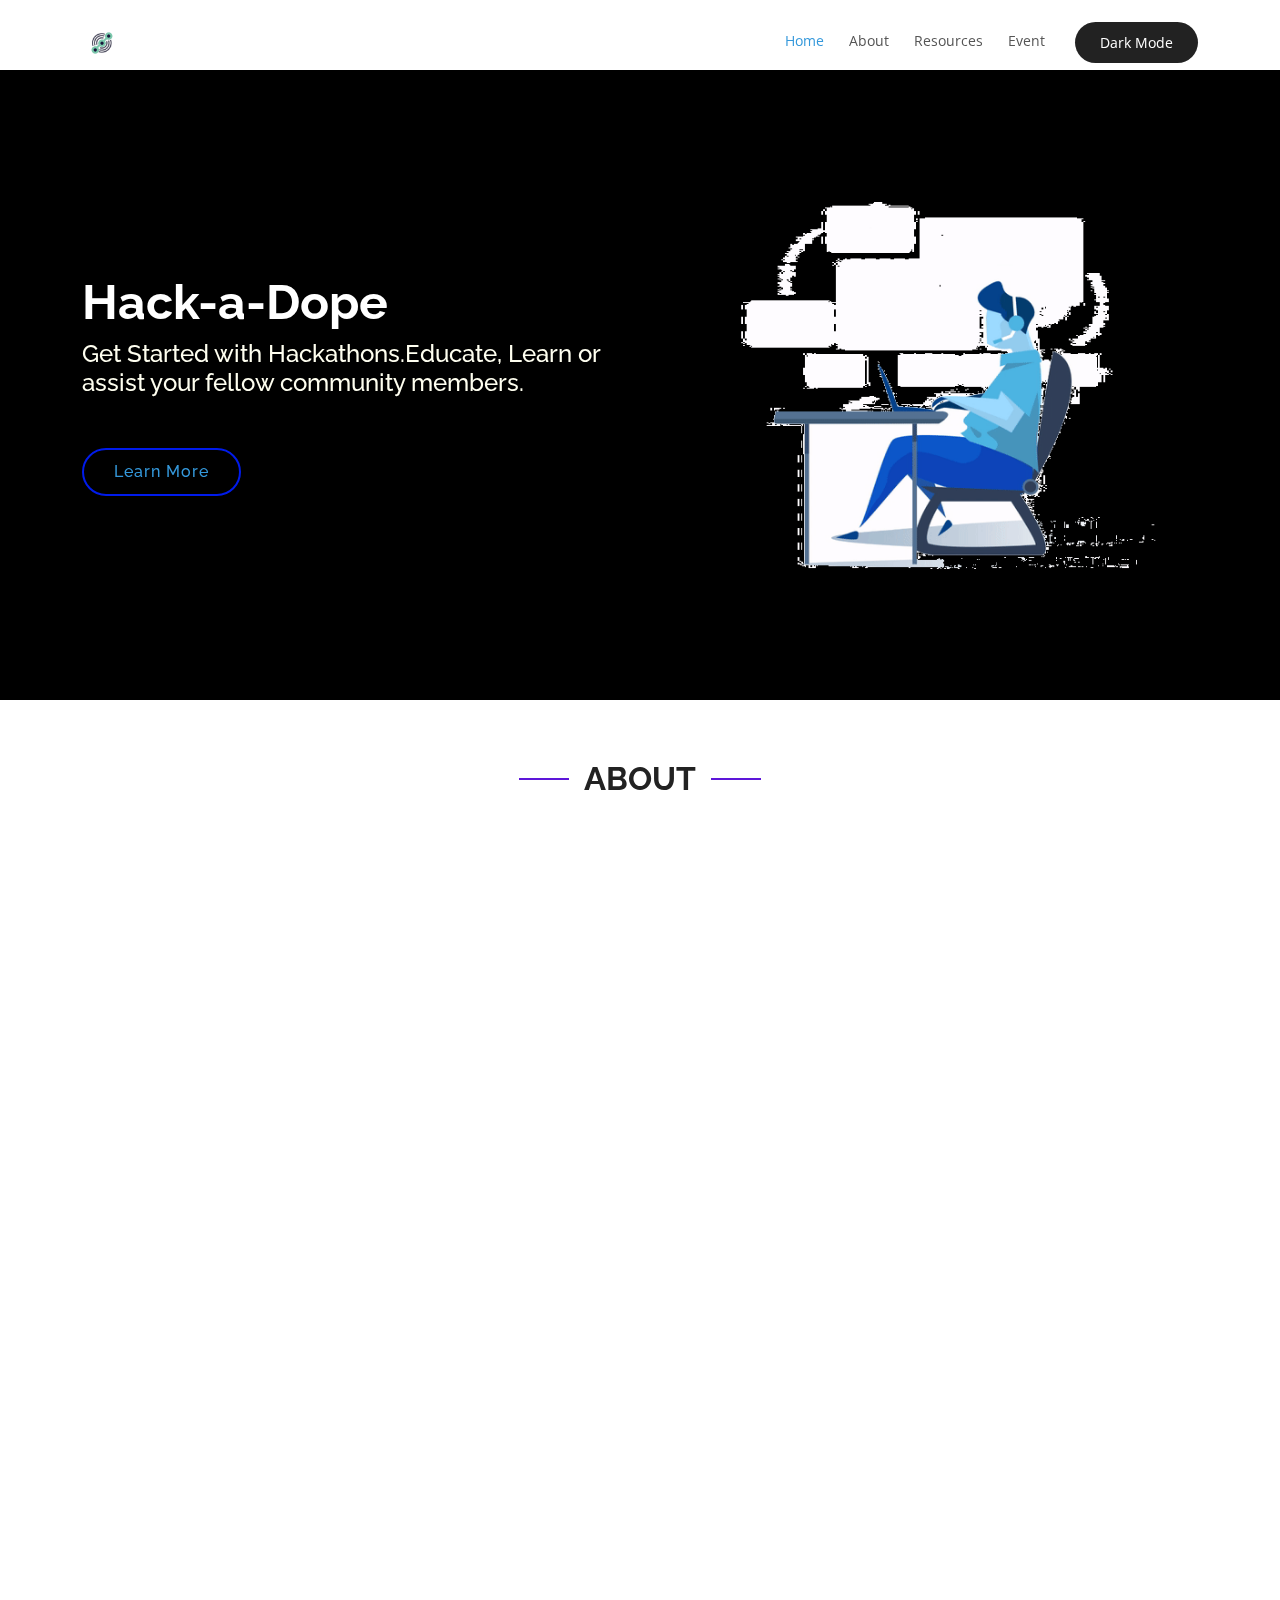
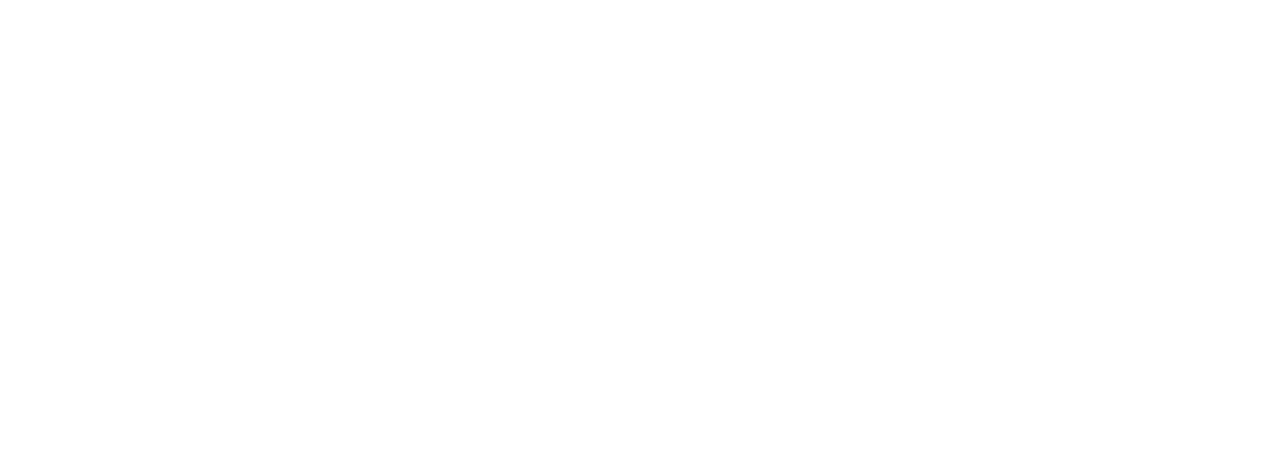
<file: index.html>
<!DOCTYPE html>
<html lang="en">

<head>
  <meta charset="utf-8">
  <meta content="width=device-width, initial-scale=1.0" name="viewport">

  <title>Hack-a-Dope</title>
  <meta content="" name="description">
  <meta content="" name="keywords">

  <!-- Favicons -->
  <link href="assets/img/favicon.ico" rel="icon">
 <!-- <link href="assets/img/apple-touch-icon.png" rel="apple-touch-icon">
-->
  <!-- Google Fonts -->
  <link href="https://fonts.googleapis.com/css?family=Open+Sans:300,300i,400,400i,600,600i,700,700i|Raleway:300,300i,400,400i,500,500i,600,600i,700,700i|Poppins:300,300i,400,400i,500,500i,600,600i,700,700i" rel="stylesheet">

  <!-- Vendor CSS Files -->
  <link href="assets/vendor/bootstrap/css/bootstrap.min.css" rel="stylesheet">
  <link href="assets/vendor/icofont/icofont.min.css" rel="stylesheet">
  <link href="assets/vendor/remixicon/remixicon.css" rel="stylesheet">
  <link href="assets/vendor/boxicons/css/boxicons.min.css" rel="stylesheet">
  <link href="assets/vendor/owl.carousel/assets/owl.carousel.min.css" rel="stylesheet">
  <link href="assets/vendor/venobox/venobox.css" rel="stylesheet">
  <link href="assets/vendor/aos/aos.css" rel="stylesheet">

  <!-- Template Main CSS File -->
  <link href="assets/css/style.css" rel="stylesheet">
  <link id="theme-style" rel="stylesheet" href="">

</head>

<body>

  <!-- ======= Header ======= -->
  <header id="header" class="fixed-top d-flex align-items-center">
    <div class="container d-flex align-items-center">

      <div class="logo me-auto">
        <!-- <h1 class="text-light"><a href="index.html"><span>Vesperr</span></a></h1>-->
        <!-- Uncomment below if you prefer to use an image logo -->
        <a href="index.html"><img src="assets/img/icon.png" alt="" class="img-fluid"></a>
      </div>

      <nav class="nav-menu d-none d-lg-block">
        <ul>
          <li class="active"><a href="">Home</a></li>
          <li><a href="#about">About</a></li>
          <li><a href="#resource">Resources</a></li>
          <li><a href="#events">Event</a></li>

    <li class="get-started"><a href"">Dark Mode</a></li>
        </ul>
      </nav><!-- .nav-menu -->

    </div>
  </header><!-- End Header -->

  <!-- ======= Hero Section ======= -->
  <section id="hero" class="d-flex align-items-center">

    <div class="container">
      <div class="row">
        <div class="col-lg-6 pt-5 pt-lg-0 order-2 order-lg-1 d-flex flex-column justify-content-center">
          <h1 data-aos="fade-up">Hack-a-Dope</b></h1>
          <h2 data-aos="fade-up" data-aos-delay="400">Get Started with Hackathons.Educate, Learn or assist your fellow community members.
</h2>
          <div data-aos="fade-up" data-aos-delay="800">
            <a href="#about" class="btn-get-started scrollto">Learn More</a>
          </div>
        </div>
        <div class="col-lg-6 order-1 order-lg-2 hero-img" data-aos="fade-left" data-aos-delay="200">
          <img src="assets/img/hero-3.gif" class="img-fluid animated" alt="">
        </div>
      </div>
    </div>

  </section><!-- End Hero -->

  <main id="main">
    <!-- ======= About Us Section ======= -->
    <section id="about" class="about">
      <div class="container">

        <div class="section-title" data-aos="fade-up">
          <h2>About</h2>
        </div>

        <div class="row content">
          <div class="col-lg-6" data-aos="fade-up" data-aos-delay="150">
            <p style="font-size:110%;font-family:SeougeUI;">Worried about attending your first hackathon? Hackathons can sound scary… but really they’re fun and relaxed events where you can learn how to create cool technology.When you turn up to a hackathon, you’re going to be greeted by a bunch of friendly students who are above all passionate about learning. It depends on the hackathon, but a “bunch” can be anything from 50 to over 1000 students. There’ll be some volunteers and organizers ready to sign you in, hand you some complimentary swag, and answer any questions you might have.</p>
          </div>
          <div class="col-lg-6 pt-4 pt-lg-5" data-aos="fade-up" data-aos-delay="300">
            <p>
             <h3 style="text-align:center;"><b> What do I do at a hackathon? </h3>
            </p>
          </div>
        </div>

      </div>
    </section><!-- End About Us Section -->

    </div>
        </div>

      </div>
    </section><!-- End Counts Section -->
 <!-- ======= Features Section ======= -->
    <section id="resource" class="features">
      <div class="container">

        <div class="section-title" data-aos="fade-up">
          <h2>Featured</h2>
          <p>Basic Starting Resources</p>
        </div>

        <div class="row" data-aos="fade-up" data-aos-delay="300">
          <div class="col-lg-3 col-md-4">
            <div class="icon-box">
              <i class="ri-store-line" style="color: #ffbb2c;"></i>
              <h3><a href="https://www.youtube.com/watch?v=-FWuNnCe73g">Flask Social Media</a></h3>
            </div>
          </div>
          <div class="col-lg-3 col-md-4 mt-4 mt-md-0">
            <div class="icon-box">
              <i class="ri-bar-chart-box-line" style="color: #5578ff;"></i>
              <h3><a href="https://medium.com/analytics-vidhya/how-to-make-client-android-application-with-flask-for-server-side-8b1d5c55446e">Flask Android App</a></h3>
            </div>
          </div>
          <div class="col-lg-3 col-md-4 mt-4 mt-md-0">
            <div class="icon-box">
              <i class="ri-calendar-todo-line" style="color: #e80368;"></i>
              <h3><a href="https://closebrace.com/tutorials/2017-03-02/creating-a-simple-restful-web-app-with-nodejs-express-and-mongodb">Node.js Web App</a></h3>
            </div>
          </div>
          <div class="col-lg-3 col-md-4 mt-4 mt-lg-0">
            <div class="icon-box">
              <i class="ri-paint-brush-line" style="color: #e361ff;"></i>
              <h3><a href="https://blog.usejournal.com/how-to-build-android-apps-with-node-js-using-android-js-2aa4643be87b?gi=1dc8489aac77">Node.js Mobile App</a></h3>
            </div>
          </div>
          <div class="col-lg-3 col-md-4 mt-4">
            <div class="icon-box">
              <i class="ri-database-2-line" style="color: #47aeff;"></i>
              <h3><a href="https://www.freeprojectz.com/mysql-projects">MySQL</a></h3>
            </div>
          </div>
          <div class="col-lg-3 col-md-4 mt-4">
            <div class="icon-box">
              <i class="ri-gradienter-line" style="color: #ffa76e;"></i>
              <h3><a href="https://github.com/graphql/graphql-js">GraphQL</a></h3>
            </div>
          </div>
          <div class="col-lg-3 col-md-4 mt-4">
            <div class="icon-box">
              <i class="ri-gradienter-line" style="color: #11dbcf;"></i>
              <h3><a href="https://github.com/bucardo">PostgresQL</a></h3>
            </div>
          </div>
          <div class="col-lg-3 col-md-4 mt-4">
            <div class="icon-box">
              <i class="ri-price-tag-2-line" style="color: #4233ff;"></i>
              <h3><a href="https://awesomeopensource.com/projects/heroku">Heroku</a></h3>
            </div>
          </div>
          <div class="col-lg-3 col-md-4 mt-4">
            <div class="icon-box">
              <i class="ri-fingerprint-line" style="color: #ff5828;"></i>
              <h3><a href="https://github.com/auth0-samples">Auth0</a></h3>
            </div>
          </div>
          <div class="col-lg-3 col-md-4 mt-4">
            <div class="icon-box">
              <i class="ri-disc-line" style="color: #FFA500;"></i>
              <h3><a href="https://github.com/DannyDainton/All-Things-Postman">POSTMAN</a></h3>
            </div>
          </div>
          <div class="col-lg-3 col-md-4 mt-4">
            <div class="icon-box">
              <i class="ri-fingerprint-line" style="color: #ffff00;"></i>
              <h3><a href="https://github.com/sawolabs/sawo-examples">SAWO LABS</a></h3>
            </div>
          </div>
          <div class="col-lg-3 col-md-4 mt-4">
            <div class="icon-box">
              <i class="ri-fingerprint-line" style="color: #C7305D;"></i>
              <h3><a href="https://magic.link/docs/introduction/get-started">Magic</a></h3>
            </div>
          </div>
        </div>

      </div>
    </section><!-- End Features Section -->

    <!-- ======= Services Section ======= -->
    <section id="events" class="services">
      <div class="container">

        <div class="section-title" data-aos="fade-up">
          <h2>Starter KITS</h2>
          <p>High Impacted Kits</p>
        </div>

        <div class="row">
          <div class="col-md-6 col-lg-3 d-flex align-items-stretch mb-5 mb-lg-0">
            <div class="icon-box" data-aos="fade-up" data-aos-delay="100">
              <div class="icon"><i class="bx bxl-dribbble"></i></div>
              <h4 class="title"><a href="https://github.com/MLH/mlh-hackathon-flask-starter">Flask KIT</a></h4>
              <p class="description">Hackathon starter project for Flask applications.</p>
            </div>
          </div>

          <div class="col-md-6 col-lg-3 d-flex align-items-stretch mb-5 mb-lg-0">
            <div class="icon-box" data-aos="fade-up" data-aos-delay="200">
              <div class="icon"><i class="bx bx-file"></i></div>
              <h4 class="title"><a href="https://github.com/MLH/mlh-hackathon-nodejs-starter">Node.js KIT</a></h4>
              <p class="description">Hackathon starter project for Node.js applications.</p>
            </div>
          </div>

          <div class="col-md-6 col-lg-3 d-flex align-items-stretch mb-5 mb-lg-0">
            <div class="icon-box" data-aos="fade-up" data-aos-delay="300">
              <div class="icon"><i class="bx bx-tachometer"></i></div>
              <h4 class="title"><a href="https://github.com/MLH/mlh-hackathon-blockstack-starter">BlockStack KIT</a></h4>
              <p class="description">Blockstack Hacker Starter Kit.</p>
            </div>
          </div>

          <div class="col-md-6 col-lg-3 d-flex align-items-stretch mb-5 mb-lg-0">
            <div class="icon-box" data-aos="fade-up" data-aos-delay="400">
              <div class="icon"><i class="bx bx-world"></i></div>
              <h4 class="title"><a href="https://github.com/MLH/mlh-localhost-python-starter-i">Python KIT</a></h4>
              <p class="description">Hackathon starter project for Python applications.</p>
            </div>
          </div>

        </div>

      </div>
    </section><!-- End Services Section -->

  <a href="#" class="back-to-top"><i class="icofont-simple-up"></i></a>

  <!-- Vendor JS Files -->
  <script src="assets/vendor/jquery/jquery.min.js"></script>
  <script src="assets/vendor/bootstrap/js/bootstrap.bundle.min.js"></script>
  <script src="assets/vendor/jquery.easing/jquery.easing.min.js"></script>
  <script src="assets/vendor/php-email-form/validate.js"></script>
  <script src="assets/vendor/waypoints/jquery.waypoints.min.js"></script>
  <script src="assets/vendor/counterup/counterup.min.js"></script>
  <script src="assets/vendor/owl.carousel/owl.carousel.min.js"></script>
  <script src="assets/vendor/isotope-layout/isotope.pkgd.min.js"></script>
  <script src="assets/vendor/venobox/venobox.min.js"></script>
  <script src="assets/vendor/aos/aos.js"></script>

  <!-- Template Main JS File -->
  <script src="assets/js/main.js"></script>

</body>

</html>
</file>
<file: assets/vendor/venobox/venobox.css>
/* ------ venobox.css --------*/
.vbox-overlay *, .vbox-overlay *:before, .vbox-overlay *:after{
    -webkit-backface-visibility: hidden;
    -webkit-box-sizing:border-box;
    -moz-box-sizing:border-box;
    box-sizing:border-box;
}
.vbox-overlay * { 
    -webkit-backface-visibility: visible;
    backface-visibility: visible;
}
.vbox-overlay{
    display: -webkit-flex;
    display: flex;
    -webkit-flex-direction: column;
    flex-direction: column;
    -webkit-justify-content: center;
    justify-content: center;
    -webkit-align-items: center;
    align-items: center;
    position: fixed;
    left: 0;
    top: 0;
    bottom: 0;
    right: 0;
    z-index: 999999;
}

/* ----- navigation ----- */
.vbox-title{
    width: 100%;
    height: 40px;
    float: left;
    text-align: center;
    line-height: 28px;
    font-size: 12px;
    padding: 6px 50px;
    overflow: hidden;
    position: fixed;
    display: none;
    left: 0;
    z-index: 89;
}
.vbox-close{
    cursor: pointer;
    position: fixed;
    top: -1px;
    right: 0;
    width: 50px;
    height: 40px;
    padding: 6px;
    display: block;
    background-position:10px center;
    overflow: hidden;
    font-size: 24px;
    line-height: 1;
    text-align: center;
    z-index: 99;
}
.vbox-left{
    cursor: pointer;
    position: fixed;
    left: 0;
    height: 40px;
    overflow: hidden;
    line-height: 28px;
    font-size: 12px;
    z-index: 99;
    display: flex;
    align-items:center;
}
.vbox-num{
    display: inline-block;
    margin: 6px 0 6px 15px;
}
/* ----- Social share ----- */
.vbox-share{
    line-height: 28px;
    font-size: 12px;
    overflow: hidden;
    position: fixed;
    left: 0;
    z-index: 98;
    display: flex;
    align-items:center;
    justify-content: center;
    width: 100%;
    text-align: center;
}
.vbox-share svg{
    max-height: 28px;
    width: 28px;
    z-index: 10;
    margin-left: 12px;
    margin-top: 6px;
    margin-bottom: 6px;
    vertical-align: middle;
}


/* ----- navigation ARROWS ----- */
.vbox-next, .vbox-prev{
    position: fixed;
    top: 50%;
    margin-top: -15px;
    overflow: hidden;
    cursor: pointer;
    display: block;
    width: 45px;
    height: 45px;
    z-index: 99;
}
.vbox-next span, .vbox-prev span{
    position: relative;
    width: 20px;
    height: 20px;
    border: 2px solid transparent;
    border-top-color: #B6B6B6;
    border-right-color: #B6B6B6;
    text-indent: -100px;
    position: absolute;
    top: 8px;
    display: block;
}
.vbox-prev{
    left: 15px;
}
.vbox-next{
    right: 15px;
}
.vbox-prev span{
    left: 10px;
    -ms-transform: rotate(-135deg);
    -webkit-transform: rotate(-135deg);
    transform: rotate(-135deg);
}
.vbox-next span{
    -ms-transform: rotate(45deg);
    -webkit-transform: rotate(45deg);
    transform: rotate(45deg);
    right: 10px;
}
/* ------- inline window ------ */
.vbox-inline{
    width: 420px;
    height: 315px;
    height: 70vh;
    padding: 10px;
    background: #fff;
    margin: 0 auto;
    overflow: auto;
    text-align: left;
}
/* ------- Video & iFrames window ------ */
.venoframe{
    max-width: 100%;
    width: 100%;
    border: none;
    width: 100%;
    height: 260px;
    height: 70vh;
}
.venoframe.vbvid{
    height: 260px;
}
@media (min-width: 768px) {
    .venoframe, .vbox-inline{
        width: 90%;
        height: 360px;
        height: 70vh;
    }
    .venoframe.vbvid{
        width: 640px;
        height: 360px;
    }
}
@media (min-width: 992px) {
    .venoframe, .vbox-inline{
        max-width: 1200px;
        width: 80%;
        height: 540px;
        height: 70vh;
    }
    .venoframe.vbvid{
        width: 960px;
        height: 540px;
    }
}
/* 
Please do NOT edit this part! 
or at least read this note: http://i.imgur.com/7C0ws9e.gif
*/
.vbox-open{
    overflow: hidden;
}
.vbox-container{
    position: absolute;
    left: 0;
    right: 0;
    top: 0;
    bottom: 0;
    overflow-x: hidden;
    overflow-y: scroll;
    overflow-scrolling: touch;
    -webkit-overflow-scrolling: touch;
    z-index: 20;
    max-height: 100%;

}

.vbox-content{
    text-align: center;
    float: left;
    width: 100%;
    position: relative;
    overflow: hidden;
    padding: 20px 4%;
}
.vbox-container img{
    max-width: 100%;
    height: auto;
}
.vbox-figlio{
    box-shadow: 0 0 12px rgba(0,0,0,0.19), 0 6px 6px rgba(0,0,0,0.23);
    max-width: 100%;
    text-align: initial;
}
img.vbox-figlio{
    -webkit-user-select: none;
-khtml-user-select: none;
-moz-user-select: none;
-o-user-select: none;
user-select: none;
}
.vbox-content.swipe-left{
    margin-left: -200px !important;
}
.vbox-content.swipe-right{
    margin-left: 200px !important;
}
.vbox-animated{
    webkit-transition: margin 300ms ease-out;
    transition: margin 300ms ease-out;
}

/* ---------- preloader ----------
 * SPINKIT 
 * http://tobiasahlin.com/spinkit/
-------------------------------- */
.sk-double-bounce,.sk-rotating-plane{width:40px;height:40px;margin:40px auto}.sk-rotating-plane{background-color:#333;-webkit-animation:sk-rotatePlane 1.2s infinite ease-in-out;animation:sk-rotatePlane 1.2s infinite ease-in-out}@-webkit-keyframes sk-rotatePlane{0%{-webkit-transform:perspective(120px) rotateX(0) rotateY(0);transform:perspective(120px) rotateX(0) rotateY(0)}50%{-webkit-transform:perspective(120px) rotateX(-180.1deg) rotateY(0);transform:perspective(120px) rotateX(-180.1deg) rotateY(0)}100%{-webkit-transform:perspective(120px) rotateX(-180deg) rotateY(-179.9deg);transform:perspective(120px) rotateX(-180deg) rotateY(-179.9deg)}}@keyframes sk-rotatePlane{0%{-webkit-transform:perspective(120px) rotateX(0) rotateY(0);transform:perspective(120px) rotateX(0) rotateY(0)}50%{-webkit-transform:perspective(120px) rotateX(-180.1deg) rotateY(0);transform:perspective(120px) rotateX(-180.1deg) rotateY(0)}100%{-webkit-transform:perspective(120px) rotateX(-180deg) rotateY(-179.9deg);transform:perspective(120px) rotateX(-180deg) rotateY(-179.9deg)}}.sk-double-bounce{position:relative}.sk-double-bounce .sk-child{width:100%;height:100%;border-radius:50%;background-color:#333;opacity:.6;position:absolute;top:0;left:0;-webkit-animation:sk-doubleBounce 2s infinite ease-in-out;animation:sk-doubleBounce 2s infinite ease-in-out}.sk-chasing-dots .sk-child,.sk-spinner-pulse,.sk-three-bounce .sk-child{background-color:#333;border-radius:100%}.sk-double-bounce .sk-double-bounce2{-webkit-animation-delay:-1s;animation-delay:-1s}@-webkit-keyframes sk-doubleBounce{0%,100%{-webkit-transform:scale(0);transform:scale(0)}50%{-webkit-transform:scale(1);transform:scale(1)}}@keyframes sk-doubleBounce{0%,100%{-webkit-transform:scale(0);transform:scale(0)}50%{-webkit-transform:scale(1);transform:scale(1)}}.sk-wave{margin:40px auto;width:50px;height:40px;text-align:center;font-size:10px}.sk-wave .sk-rect{background-color:#333;height:100%;width:6px;display:inline-block;-webkit-animation:sk-waveStretchDelay 1.2s infinite ease-in-out;animation:sk-waveStretchDelay 1.2s infinite ease-in-out}.sk-wave .sk-rect1{-webkit-animation-delay:-1.2s;animation-delay:-1.2s}.sk-wave .sk-rect2{-webkit-animation-delay:-1.1s;animation-delay:-1.1s}.sk-wave .sk-rect3{-webkit-animation-delay:-1s;animation-delay:-1s}.sk-wave .sk-rect4{-webkit-animation-delay:-.9s;animation-delay:-.9s}.sk-wave .sk-rect5{-webkit-animation-delay:-.8s;animation-delay:-.8s}@-webkit-keyframes sk-waveStretchDelay{0%,100%,40%{-webkit-transform:scaleY(.4);transform:scaleY(.4)}20%{-webkit-transform:scaleY(1);transform:scaleY(1)}}@keyframes sk-waveStretchDelay{0%,100%,40%{-webkit-transform:scaleY(.4);transform:scaleY(.4)}20%{-webkit-transform:scaleY(1);transform:scaleY(1)}}.sk-wandering-cubes{margin:40px auto;width:40px;height:40px;position:relative}.sk-wandering-cubes .sk-cube{background-color:#333;width:10px;height:10px;position:absolute;top:0;left:0;-webkit-animation:sk-wanderingCube 1.8s ease-in-out -1.8s infinite both;animation:sk-wanderingCube 1.8s ease-in-out -1.8s infinite both}.sk-chasing-dots,.sk-spinner-pulse{width:40px;height:40px;margin:40px auto}.sk-wandering-cubes .sk-cube2{-webkit-animation-delay:-.9s;animation-delay:-.9s}@-webkit-keyframes sk-wanderingCube{0%{-webkit-transform:rotate(0);transform:rotate(0)}25%{-webkit-transform:translateX(30px) rotate(-90deg) scale(.5);transform:translateX(30px) rotate(-90deg) scale(.5)}50%{-webkit-transform:translateX(30px) translateY(30px) rotate(-179deg);transform:translateX(30px) translateY(30px) rotate(-179deg)}50.1%{-webkit-transform:translateX(30px) translateY(30px) rotate(-180deg);transform:translateX(30px) translateY(30px) rotate(-180deg)}75%{-webkit-transform:translateX(0) translateY(30px) rotate(-270deg) scale(.5);transform:translateX(0) translateY(30px) rotate(-270deg) scale(.5)}100%{-webkit-transform:rotate(-360deg);transform:rotate(-360deg)}}@keyframes sk-wanderingCube{0%{-webkit-transform:rotate(0);transform:rotate(0)}25%{-webkit-transform:translateX(30px) rotate(-90deg) scale(.5);transform:translateX(30px) rotate(-90deg) scale(.5)}50%{-webkit-transform:translateX(30px) translateY(30px) rotate(-179deg);transform:translateX(30px) translateY(30px) rotate(-179deg)}50.1%{-webkit-transform:translateX(30px) translateY(30px) rotate(-180deg);transform:translateX(30px) translateY(30px) rotate(-180deg)}75%{-webkit-transform:translateX(0) translateY(30px) rotate(-270deg) scale(.5);transform:translateX(0) translateY(30px) rotate(-270deg) scale(.5)}100%{-webkit-transform:rotate(-360deg);transform:rotate(-360deg)}}.sk-spinner-pulse{-webkit-animation:sk-pulseScaleOut 1s infinite ease-in-out;animation:sk-pulseScaleOut 1s infinite ease-in-out}@-webkit-keyframes sk-pulseScaleOut{0%{-webkit-transform:scale(0);transform:scale(0)}100%{-webkit-transform:scale(1);transform:scale(1);opacity:0}}@keyframes sk-pulseScaleOut{0%{-webkit-transform:scale(0);transform:scale(0)}100%{-webkit-transform:scale(1);transform:scale(1);opacity:0}}.sk-chasing-dots{position:relative;text-align:center;-webkit-animation:sk-chasingDotsRotate 2s infinite linear;animation:sk-chasingDotsRotate 2s infinite linear}.sk-chasing-dots .sk-child{width:60%;height:60%;display:inline-block;position:absolute;top:0;-webkit-animation:sk-chasingDotsBounce 2s infinite ease-in-out;animation:sk-chasingDotsBounce 2s infinite ease-in-out}.sk-chasing-dots .sk-dot2{top:auto;bottom:0;-webkit-animation-delay:-1s;animation-delay:-1s}@-webkit-keyframes sk-chasingDotsRotate{100%{-webkit-transform:rotate(360deg);transform:rotate(360deg)}}@keyframes sk-chasingDotsRotate{100%{-webkit-transform:rotate(360deg);transform:rotate(360deg)}}@-webkit-keyframes sk-chasingDotsBounce{0%,100%{-webkit-transform:scale(0);transform:scale(0)}50%{-webkit-transform:scale(1);transform:scale(1)}}@keyframes sk-chasingDotsBounce{0%,100%{-webkit-transform:scale(0);transform:scale(0)}50%{-webkit-transform:scale(1);transform:scale(1)}}.sk-three-bounce{margin:40px auto;width:80px;text-align:center}.sk-three-bounce .sk-child{width:20px;height:20px;display:inline-block;-webkit-animation:sk-three-bounce 1.4s ease-in-out 0s infinite both;animation:sk-three-bounce 1.4s ease-in-out 0s infinite both}.sk-circle .sk-child:before,.sk-fading-circle .sk-circle:before{display:block;border-radius:100%;content:'';background-color:#333}.sk-three-bounce .sk-bounce1{-webkit-animation-delay:-.32s;animation-delay:-.32s}.sk-three-bounce .sk-bounce2{-webkit-animation-delay:-.16s;animation-delay:-.16s}@-webkit-keyframes sk-three-bounce{0%,100%,80%{-webkit-transform:scale(0);transform:scale(0)}40%{-webkit-transform:scale(1);transform:scale(1)}}@keyframes sk-three-bounce{0%,100%,80%{-webkit-transform:scale(0);transform:scale(0)}40%{-webkit-transform:scale(1);transform:scale(1)}}.sk-circle{margin:40px auto;width:40px;height:40px;position:relative}.sk-circle .sk-child{width:100%;height:100%;position:absolute;left:0;top:0}.sk-circle .sk-child:before{margin:0 auto;width:15%;height:15%;-webkit-animation:sk-circleBounceDelay 1.2s infinite ease-in-out both;animation:sk-circleBounceDelay 1.2s infinite ease-in-out both}.sk-circle .sk-circle2{-webkit-transform:rotate(30deg);-ms-transform:rotate(30deg);transform:rotate(30deg)}.sk-circle .sk-circle3{-webkit-transform:rotate(60deg);-ms-transform:rotate(60deg);transform:rotate(60deg)}.sk-circle .sk-circle4{-webkit-transform:rotate(90deg);-ms-transform:rotate(90deg);transform:rotate(90deg)}.sk-circle .sk-circle5{-webkit-transform:rotate(120deg);-ms-transform:rotate(120deg);transform:rotate(120deg)}.sk-circle .sk-circle6{-webkit-transform:rotate(150deg);-ms-transform:rotate(150deg);transform:rotate(150deg)}.sk-circle .sk-circle7{-webkit-transform:rotate(180deg);-ms-transform:rotate(180deg);transform:rotate(180deg)}.sk-circle .sk-circle8{-webkit-transform:rotate(210deg);-ms-transform:rotate(210deg);transform:rotate(210deg)}.sk-circle .sk-circle9{-webkit-transform:rotate(240deg);-ms-transform:rotate(240deg);transform:rotate(240deg)}.sk-circle .sk-circle10{-webkit-transform:rotate(270deg);-ms-transform:rotate(270deg);transform:rotate(270deg)}.sk-circle .sk-circle11{-webkit-transform:rotate(300deg);-ms-transform:rotate(300deg);transform:rotate(300deg)}.sk-circle .sk-circle12{-webkit-transform:rotate(330deg);-ms-transform:rotate(330deg);transform:rotate(330deg)}.sk-circle .sk-circle2:before{-webkit-animation-delay:-1.1s;animation-delay:-1.1s}.sk-circle .sk-circle3:before{-webkit-animation-delay:-1s;animation-delay:-1s}.sk-circle .sk-circle4:before{-webkit-animation-delay:-.9s;animation-delay:-.9s}.sk-circle .sk-circle5:before{-webkit-animation-delay:-.8s;animation-delay:-.8s}.sk-circle .sk-circle6:before{-webkit-animation-delay:-.7s;animation-delay:-.7s}.sk-circle .sk-circle7:before{-webkit-animation-delay:-.6s;animation-delay:-.6s}.sk-circle .sk-circle8:before{-webkit-animation-delay:-.5s;animation-delay:-.5s}.sk-circle .sk-circle9:before{-webkit-animation-delay:-.4s;animation-delay:-.4s}.sk-circle .sk-circle10:before{-webkit-animation-delay:-.3s;animation-delay:-.3s}.sk-circle .sk-circle11:before{-webkit-animation-delay:-.2s;animation-delay:-.2s}.sk-circle .sk-circle12:before{-webkit-animation-delay:-.1s;animation-delay:-.1s}@-webkit-keyframes sk-circleBounceDelay{0%,100%,80%{-webkit-transform:scale(0);transform:scale(0)}40%{-webkit-transform:scale(1);transform:scale(1)}}@keyframes sk-circleBounceDelay{0%,100%,80%{-webkit-transform:scale(0);transform:scale(0)}40%{-webkit-transform:scale(1);transform:scale(1)}}.sk-cube-grid{width:40px;height:40px;margin:40px auto}.sk-cube-grid .sk-cube{width:33.33%;height:33.33%;background-color:#333;float:left;-webkit-animation:sk-cubeGridScaleDelay 1.3s infinite ease-in-out;animation:sk-cubeGridScaleDelay 1.3s infinite ease-in-out}.sk-cube-grid .sk-cube1{-webkit-animation-delay:.2s;animation-delay:.2s}.sk-cube-grid .sk-cube2{-webkit-animation-delay:.3s;animation-delay:.3s}.sk-cube-grid .sk-cube3{-webkit-animation-delay:.4s;animation-delay:.4s}.sk-cube-grid .sk-cube4{-webkit-animation-delay:.1s;animation-delay:.1s}.sk-cube-grid .sk-cube5{-webkit-animation-delay:.2s;animation-delay:.2s}.sk-cube-grid .sk-cube6{-webkit-animation-delay:.3s;animation-delay:.3s}.sk-cube-grid .sk-cube7{-webkit-animation-delay:0ms;animation-delay:0ms}.sk-cube-grid .sk-cube8{-webkit-animation-delay:.1s;animation-delay:.1s}.sk-cube-grid .sk-cube9{-webkit-animation-delay:.2s;animation-delay:.2s}@-webkit-keyframes sk-cubeGridScaleDelay{0%,100%,70%{-webkit-transform:scale3D(1,1,1);transform:scale3D(1,1,1)}35%{-webkit-transform:scale3D(0,0,1);transform:scale3D(0,0,1)}}@keyframes sk-cubeGridScaleDelay{0%,100%,70%{-webkit-transform:scale3D(1,1,1);transform:scale3D(1,1,1)}35%{-webkit-transform:scale3D(0,0,1);transform:scale3D(0,0,1)}}.sk-fading-circle{margin:40px auto;width:40px;height:40px;position:relative}.sk-fading-circle .sk-circle{width:100%;height:100%;position:absolute;left:0;top:0}.sk-fading-circle .sk-circle:before{margin:0 auto;width:15%;height:15%;-webkit-animation:sk-circleFadeDelay 1.2s infinite ease-in-out both;animation:sk-circleFadeDelay 1.2s infinite ease-in-out both}.sk-fading-circle .sk-circle2{-webkit-transform:rotate(30deg);-ms-transform:rotate(30deg);transform:rotate(30deg)}.sk-fading-circle .sk-circle3{-webkit-transform:rotate(60deg);-ms-transform:rotate(60deg);transform:rotate(60deg)}.sk-fading-circle .sk-circle4{-webkit-transform:rotate(90deg);-ms-transform:rotate(90deg);transform:rotate(90deg)}.sk-fading-circle .sk-circle5{-webkit-transform:rotate(120deg);-ms-transform:rotate(120deg);transform:rotate(120deg)}.sk-fading-circle .sk-circle6{-webkit-transform:rotate(150deg);-ms-transform:rotate(150deg);transform:rotate(150deg)}.sk-fading-circle .sk-circle7{-webkit-transform:rotate(180deg);-ms-transform:rotate(180deg);transform:rotate(180deg)}.sk-fading-circle .sk-circle8{-webkit-transform:rotate(210deg);-ms-transform:rotate(210deg);transform:rotate(210deg)}.sk-fading-circle .sk-circle9{-webkit-transform:rotate(240deg);-ms-transform:rotate(240deg);transform:rotate(240deg)}.sk-fading-circle .sk-circle10{-webkit-transform:rotate(270deg);-ms-transform:rotate(270deg);transform:rotate(270deg)}.sk-fading-circle .sk-circle11{-webkit-transform:rotate(300deg);-ms-transform:rotate(300deg);transform:rotate(300deg)}.sk-fading-circle .sk-circle12{-webkit-transform:rotate(330deg);-ms-transform:rotate(330deg);transform:rotate(330deg)}.sk-fading-circle .sk-circle2:before{-webkit-animation-delay:-1.1s;animation-delay:-1.1s}.sk-fading-circle .sk-circle3:before{-webkit-animation-delay:-1s;animation-delay:-1s}.sk-fading-circle .sk-circle4:before{-webkit-animation-delay:-.9s;animation-delay:-.9s}.sk-fading-circle .sk-circle5:before{-webkit-animation-delay:-.8s;animation-delay:-.8s}.sk-fading-circle .sk-circle6:before{-webkit-animation-delay:-.7s;animation-delay:-.7s}.sk-fading-circle .sk-circle7:before{-webkit-animation-delay:-.6s;animation-delay:-.6s}.sk-fading-circle .sk-circle8:before{-webkit-animation-delay:-.5s;animation-delay:-.5s}.sk-fading-circle .sk-circle9:before{-webkit-animation-delay:-.4s;animation-delay:-.4s}.sk-fading-circle .sk-circle10:before{-webkit-animation-delay:-.3s;animation-delay:-.3s}.sk-fading-circle .sk-circle11:before{-webkit-animation-delay:-.2s;animation-delay:-.2s}.sk-fading-circle .sk-circle12:before{-webkit-animation-delay:-.1s;animation-delay:-.1s}@-webkit-keyframes sk-circleFadeDelay{0%,100%,39%{opacity:0}40%{opacity:1}}@keyframes sk-circleFadeDelay{0%,100%,39%{opacity:0}40%{opacity:1}}.sk-folding-cube{margin:40px auto;width:40px;height:40px;position:relative;-webkit-transform:rotateZ(45deg);transform:rotateZ(45deg)}.sk-folding-cube .sk-cube{float:left;width:50%;height:50%;position:relative;-webkit-transform:scale(1.1);-ms-transform:scale(1.1);transform:scale(1.1)}.sk-folding-cube .sk-cube:before{content:'';position:absolute;top:0;left:0;width:100%;height:100%;background-color:#333;-webkit-animation:sk-foldCubeAngle 2.4s infinite linear both;animation:sk-foldCubeAngle 2.4s infinite linear both;-webkit-transform-origin:100% 100%;-ms-transform-origin:100% 100%;transform-origin:100% 100%}.sk-folding-cube .sk-cube2{-webkit-transform:scale(1.1) rotateZ(90deg);transform:scale(1.1) rotateZ(90deg)}.sk-folding-cube .sk-cube3{-webkit-transform:scale(1.1) rotateZ(180deg);transform:scale(1.1) rotateZ(180deg)}.sk-folding-cube .sk-cube4{-webkit-transform:scale(1.1) rotateZ(270deg);transform:scale(1.1) rotateZ(270deg)}.sk-folding-cube .sk-cube2:before{-webkit-animation-delay:.3s;animation-delay:.3s}.sk-folding-cube .sk-cube3:before{-webkit-animation-delay:.6s;animation-delay:.6s}.sk-folding-cube .sk-cube4:before{-webkit-animation-delay:.9s;animation-delay:.9s}@-webkit-keyframes sk-foldCubeAngle{0%,10%{-webkit-transform:perspective(140px) rotateX(-180deg);transform:perspective(140px) rotateX(-180deg);opacity:0}25%,75%{-webkit-transform:perspective(140px) rotateX(0);transform:perspective(140px) rotateX(0);opacity:1}100%,90%{-webkit-transform:perspective(140px) rotateY(180deg);transform:perspective(140px) rotateY(180deg);opacity:0}}@keyframes sk-foldCubeAngle{0%,10%{-webkit-transform:perspective(140px) rotateX(-180deg);transform:perspective(140px) rotateX(-180deg);opacity:0}25%,75%{-webkit-transform:perspective(140px) rotateX(0);transform:perspective(140px) rotateX(0);opacity:1}100%,90%{-webkit-transform:perspective(140px) rotateY(180deg);transform:perspective(140px) rotateY(180deg);opacity:0}}
</file>
<file: assets/css/style.css>
/**
* Template Name: Vesperr - v3.0.3
* Template URL: https://bootstrapmade.com/vesperr-free-bootstrap-template/
* Author: BootstrapMade.com
* License: https://bootstrapmade.com/license/
*/

/*--------------------------------------------------------------
# General
--------------------------------------------------------------*/
body {
  font-family: "Open Sans", sans-serif;
  color: #444444;
}

a {
  color: #3498db;
  text-decoration: none;
}

a:hover {
  color: #5faee3;
  text-decoration: none;
}

h1, h2, h3, h4, h5, h6 {
  font-family: "Raleway", sans-serif;
}

@media (prefers-reduced-motion: no-preference) {
  :root {
    scroll-behavior: auto;
  }
}

/*--------------------------------------------------------------
# Back to top button
--------------------------------------------------------------*/
.back-to-top {
  position: fixed;
  display: none;
  right: 15px;
  bottom: 15px;
  z-index: 99999;
}

.back-to-top i {
  display: flex;
  align-items: center;
  justify-content: center;
  font-size: 24px;
  width: 40px;
  height: 40px;
  border-radius: 4px;
  background: #222222;
  color: #fff;
  transition: all 0.4s;
}

.back-to-top i:hover {
  background: #0000cf;
  color: #fff;
}

/*--------------------------------------------------------------
# Disable AOS delay on mobile
--------------------------------------------------------------*/
@media screen and (max-width: 768px) {
  [data-aos-delay] {
    transition-delay: 0 !important;
  }
}

/*--------------------------------------------------------------
# Header
--------------------------------------------------------------*/
#header {
  z-index: 997;
  transition: all 0.5s;
  padding: 22px 0;
}

#header.header-scrolled {
  box-shadow: 0px 2px 15px rgba(0, 0, 0, 0.1);
  padding: 15px 0;
  background: #fff;
}

#header .logo h1 {
  font-size: 32px;
  margin: 0;
  padding: 0;
  line-height: 1;
  font-weight: 700;
  letter-spacing: 1px;
}

#header .logo h1 a, #header .logo h1 a:hover {
  color: #222222;
  text-decoration: none;
}

#header .logo img {
  padding: 0;
  margin: 0;
  max-height: 40px;
}

@media (max-width: 768px) {
  #header {
    background: #fff;
  }
  #header .logo h1 {
    font-size: 28px;
  }
}

/*--------------------------------------------------------------
# Navigation Menu
--------------------------------------------------------------*/
/* Desktop Navigation */
.nav-menu, .nav-menu * {
  margin: 0;
  padding: 0;
  list-style: none;
}

.nav-menu > ul > li {
  position: relative;
  white-space: nowrap;
  float: left;
}

.nav-menu a {
  display: block;
  position: relative;
  color: #555555;
  padding: 8px 0 12px 25px;
  transition: 0.3s;
  font-size: 14px;
  font-family: "Open Sans", sans-serif;
}

.nav-menu a:hover, .nav-menu .active > a, .nav-menu li:hover > a {
  color: #3498db;
  text-decoration: none;
}

.nav-menu .get-started a {
  background: #222222;
  color: #fff;
  border-radius: 50px;
  margin: 0 0 0 30px;
  padding: 10px 25px;
}

.nav-menu .get-started a:hover {
  background: #57aae1;
  color: #fff;
}

.nav-menu .drop-down ul {
  display: block;
  position: absolute;
  left: 25px;
  top: calc(100% + 30px);
  z-index: 99;
  opacity: 0;
  visibility: hidden;
  padding: 10px 0;
  background: #fff;
  box-shadow: 0px 0px 30px rgba(127, 137, 161, 0.25);
  transition: ease all 0.3s;
  border-radius: 5px;
}

.nav-menu .drop-down:hover > ul {
  opacity: 1;
  top: 100%;
  visibility: visible;
}

.nav-menu .drop-down li {
  min-width: 180px;
  position: relative;
}

.nav-menu .drop-down ul a {
  padding: 10px 20px;
  font-size: 14px;
  text-transform: none;
  color: #222222;
}

.nav-menu .drop-down ul a:hover, .nav-menu .drop-down ul .active > a, .nav-menu .drop-down ul li:hover > a {
  color: #3498db;
}

.nav-menu .drop-down > a:after {
  content: "\ea99";
  font-family: IcoFont;
  padding-left: 5px;
}

.nav-menu .drop-down .drop-down ul {
  top: 0;
  left: calc(100% - 30px);
}

.nav-menu .drop-down .drop-down:hover > ul {
  opacity: 1;
  top: 0;
  left: 100%;
}

.nav-menu .drop-down .drop-down > a {
  padding-right: 35px;
}

.nav-menu .drop-down .drop-down > a:after {
  content: "\eaa0";
  font-family: IcoFont;
  position: absolute;
  right: 15px;
}

@media (max-width: 1366px) {
  .nav-menu .drop-down .drop-down ul {
    left: -90%;
  }
  .nav-menu .drop-down .drop-down:hover > ul {
    left: -100%;
  }
  .nav-menu .drop-down .drop-down > a:after {
    content: "\ea9d";
  }
}

/* Mobile Navigation */
.mobile-nav-toggle {
  position: fixed;
  right: 15px;
  top: 15px;
  z-index: 9998;
  border: 0;
  background: none;
  font-size: 24px;
  transition: all 0.4s;
  outline: none !important;
  line-height: 1;
  cursor: pointer;
  text-align: right;
}

.mobile-nav-toggle i {
  color: #222222;
}

.mobile-nav {
  position: fixed;
  top: 55px;
  right: 15px;
  bottom: 15px;
  left: 15px;
  z-index: 9999;
  overflow-y: auto;
  background: #fff;
  transition: ease-in-out 0.2s;
  opacity: 0;
  visibility: hidden;
  border-radius: 10px;
  padding: 10px 0;
}

.mobile-nav * {
  margin: 0;
  padding: 0;
  list-style: none;
}

.mobile-nav a {
  display: block;
  position: relative;
  color: #222222;
  padding: 10px 20px;
  font-weight: 500;
  outline: none;
}

.mobile-nav a:hover, .mobile-nav .active > a, .mobile-nav li:hover > a {
  color: #3498db;
  text-decoration: none;
}

.mobile-nav .get-started {
  text-align: center;
  margin-top: 10px;
}

.mobile-nav .get-started a {
  background: #3498db;
  color: #fff;
  border-radius: 50px;
  margin: 0 15px;
  padding: 10px 30px;
  display: inline-block;
}

.mobile-nav .get-started a:hover {
  background: #57aae1;
  color: #fff;
}

.mobile-nav .drop-down > a:after {
  content: "\ea99";
  font-family: IcoFont;
  padding-left: 10px;
  position: absolute;
  right: 15px;
}

.mobile-nav .active.drop-down > a:after {
  content: "\eaa1";
}

.mobile-nav .drop-down > a {
  padding-right: 35px;
}

.mobile-nav .drop-down ul {
  display: none;
  overflow: hidden;
}

.mobile-nav .drop-down li {
  padding-left: 20px;
}

.mobile-nav-overly {
  width: 100%;
  height: 100%;
  z-index: 9997;
  top: 0;
  left: 0;
  position: fixed;
  background: rgba(9, 9, 9, 0.6);
  overflow: hidden;
  display: none;
  transition: ease-in-out 0.2s;
}

.mobile-nav-active {
  overflow: hidden;
}

.mobile-nav-active .mobile-nav {
  opacity: 1;
  visibility: visible;
}

.mobile-nav-active .mobile-nav-toggle i {
  color: #fff;
}

/*--------------------------------------------------------------
# Hero Section
--------------------------------------------------------------*/
#hero {
  width: 100%;
  height: 70vh;
  margin-top: 70px;
  background-color: black;
}

#hero h1 {
  margin: 0 0 10px 0;
  font-size: 48px;
  font-weight: 700;
  line-height: 56px;
  color: white;
}

#hero h2 {
  color: #fffff0;
  margin-bottom: 50px;
  font-size: 24px;
}

#hero .btn-get-started {
  font-family: "Raleway", sans-serif;
  font-weight: 500;
  font-size: 16px;
  letter-spacing: 1px;
  display: inline-block;
  padding: 10px 30px;
  border-radius: 50px;
  transition: 0.5s;
  color: #3498db;
  border: 2px solid #001beb;
}

#hero .btn-get-started:hover {
  background: #001beb;
  color: #fff;
}

#hero .animated {
  animation: up-down 2s ease-in-out infinite alternate-reverse both;
}

@media (min-width: 1024px) {
  #hero {
    background-attachment: fixed;
  }
}

@media (max-width: 991px) {
  #hero {
    height: 100vh;
  }
  #hero .animated {
    -webkit-animation: none;
    animation: none;
  }
  #hero .hero-img {
    text-align: center;
  }
  #hero .hero-img img {
    width: 50%;
  }
}

@media (max-width: 768px) {
  #hero {
    margin-top: 20px;
  }
  #hero h1 {
    font-size: 28px;
    line-height: 36px;
  }
  #hero h2 {
    font-size: 18px;
    line-height: 24px;
    margin-bottom: 30px;
  }
  #hero .hero-img img {
    width: 70%;
  }
}

@media (max-width: 575px) {
  #hero .hero-img img {
    width: 80%;
  }
}

@-webkit-keyframes up-down {
  0% {
    transform: translateY(10px);
  }
  100% {
    transform: translateY(-10px);
  }
}

@keyframes up-down {
  0% {
    transform: translateY(10px);
  }
  100% {
    transform: translateY(-10px);
  }
}

/*--------------------------------------------------------------
# Sections General
--------------------------------------------------------------*/
section {
  padding: 60px 0;
  overflow: hidden;
}

.section-bg {
  background-color: #f3f9fd;
}

.section-title {
  text-align: center;
  padding-bottom: 30px;
}

.section-title h2 {
  font-size: 32px;
  font-weight: bold;
  text-transform: uppercase;
  position: relative;
  color: #222222;
}

.section-title h2::before, .section-title h2::after {
  content: '';
  width: 50px;
  height: 2px;
  background:#5d16d9;
  display: inline-block;
}

.section-title h2::before {
  margin: 0 15px 10px 0;
}

.section-title h2::after {
  margin: 0 0 10px 15px;
}

.section-title p {
  margin: 15px 0 0 0;
}

/*--------------------------------------------------------------
# Clients
--------------------------------------------------------------*/
.clients {
  background: #e8eeff;
  padding: 10px 0;
  text-align: center;
}

.clients .col-lg-2 {
  display: flex;
  align-items: center;
  justify-content: center;
}

.clients img {
  width: 57%;
  -webkit-filter: grayscale(100);
  filter: grayscale(100);
  transition: all 0.4s ease-in-out;
  display: inline-block;
  padding: 10px 0;
}

.clients img:hover {
  -webkit-filter: none;
  filter: none;
  transform: scale(1.1);
}

@media (max-width: 768px) {
  .clients img {
    width: 46%;
  }
}

@media (max-width: 575px) {
  .clients img {
    width: 30%;
  }
}

/*--------------------------------------------------------------
# About Us
--------------------------------------------------------------*/
.about .content h3 {
  font-weight: 600;
  font-size: 26px;
}

.about .content ul {
  list-style: none;
  padding: 0;
}

.about .content ul li {
  padding-left: 28px;
  position: relative;
}

.about .content ul li + li {
  margin-top: 10px;
}

.about .content ul i {
  position: absolute;
  left: 0;
  top: 2px;
  font-size: 20px;
  color: #1500ff;
  line-height: 1;
}

.about .content p:last-child {
  margin-bottom: 0;
}

.about .content .btn-learn-more {
  font-family: "Raleway", sans-serif;
  font-weight: 600;
  font-size: 14px;
  letter-spacing: 1px;
  display: inline-block;
  padding: 12px 32px;
  border-radius: 50px;
  transition: 0.3s;
  line-height: 1;
  color: #3498db;
  -webkit-animation-delay: 0.8s;
  animation-delay: 0.8s;
  margin-top: 6px;
  border: 2px solid #3498db;
}

.about .content .btn-learn-more:hover {
  background: #3498db;
  color: #fff;
  text-decoration: none;
}

/*--------------------------------------------------------------
# Counts
--------------------------------------------------------------*/
.counts {
  padding-top: 0;
}

.counts .content {
  padding: 0;
}

.counts .content h3 {
  font-weight: 700;
  font-size: 34px;
  color: #222222;
}

.counts .content p {
  margin-bottom: 0;
}

.counts .content .count-box {
  padding: 20px 0;
  width: 100%;
}

.counts .content .count-box i {
  display: block;
  font-size: 36px;
  color: #1500ff;
  float: left;
}

.counts .content .count-box span {
  font-size: 36px;
  line-height: 30px;
  display: block;
  font-weight: 700;
  color: #222222;
  margin-left: 50px;
}

.counts .content .count-box p {
  padding: 15px 0 0 0;
  margin: 0 0 0 50px;
  font-family: "Raleway", sans-serif;
  font-size: 14px;
  color: #484848;
}

.counts .content .count-box a {
  font-weight: 600;
  display: block;
  margin-top: 20px;
  color: #484848;
  font-size: 15px;
  font-family: "Poppins", sans-serif;
  transition: ease-in-out 0.3s;
}

.counts .content .count-box a:hover {
  color: #6f6f6f;
}

@media (max-width: 1024px) {
  .counts .image {
    text-align: center;
  }
  .counts .image img {
    max-width: 70%;
  }
}

@media (max-width: 667px) {
  .counts .image img {
    max-width: 100%;
  }
}

/*--------------------------------------------------------------
# Services
--------------------------------------------------------------*/
.services .icon-box {
  padding: 30px;
  position: relative;
  overflow: hidden;
  background: #fff;
  box-shadow: 0 0 29px 0 rgba(68, 88, 144, 0.12);
  transition: all 0.3s ease-in-out;
  border-radius: 8px;
  z-index: 1;
}

.services .icon-box::before {
  content: '';
  position: absolute;
  background: #bafeff;
  right: -60px;
  top: -40px;
  width: 100px;
  height: 100px;
  border-radius: 50px;
  transition: all 0.3s;
  z-index: -1;
}

.services .icon-box:hover::before {
  background: #5d16d9;
  right: 0;
  top: 0;
  width: 100%;
  height: 100%;
  border-radius: 0px;
}

.services .icon {
  margin: 0 auto 20px auto;
  padding-top: 10px;
  display: inline-block;
  text-align: center;
  border-radius: 50%;
  width: 60px;
  height: 60px;
  background: #0000cf;
  transition: all 0.3s ease-in-out;
}

.services .icon i {
  font-size: 36px;
  line-height: 1;
  color: #fff;
}

.services .title {
  font-weight: 700;
  margin-bottom: 15px;
  font-size: 18px;
}

.services .title a {
  color: #111;
}

.services .description {
  font-size: 15px;
  line-height: 28px;
  margin-bottom: 0;
}

.services .icon-box:hover .title a, .services .icon-box:hover .description {
  color: #fff;
}

.services .icon-box:hover .icon {
  background: #fff;
}

.services .icon-box:hover .icon i {
  color: #0000cf;
}

/*--------------------------------------------------------------
# More Services
--------------------------------------------------------------*/
.more-services {
  padding-top: 20px;
}

.more-services .card {
  border: 0;
  padding: 160px 20px 20px 20px;
  position: relative;
  width: 100%;
  background-size: cover;
  background-repeat: no-repeat;
  background-position: center center;
}

.more-services .card-body {
  z-index: 10;
  background: rgba(255, 255, 255, 0.9);
  padding: 15px 30px;
  box-shadow: 0px 2px 15px rgba(0, 0, 0, 0.1);
  transition: 0.3s;
  transition: ease-in-out 0.4s;
  border-radius: 5px;
}

.more-services .card-title {
  font-weight: 700;
  text-align: center;
  margin-bottom: 15px;
}

.more-services .card-title a {
  color: #222222;
}

.more-services .card-text {
  color: #5e5e5e;
}

.more-services .read-more a {
  color: #777777;
  text-transform: uppercase;
  font-weight: 600;
  font-size: 12px;
  transition: 0.4s;
}

.more-services .read-more a:hover {
  text-decoration: underline;
}

.more-services .card:hover .card-body {
  background: #3498db;
}

.more-services .card:hover .read-more a, .more-services .card:hover .card-title, .more-services .card:hover .card-title a, .more-services .card:hover .card-text {
  color: #fff;
}

/*--------------------------------------------------------------
# Features
--------------------------------------------------------------*/
.features .icon-box {
  display: flex;
  align-items: center;
  padding: 20px;
  background: #f6f6f6;
  transition: ease-in-out 0.3s;
}

.features .icon-box i {
  font-size: 32px;
  padding-right: 10px;
  line-height: 1;
}

.features .icon-box h3 {
  font-weight: 700;
  margin: 0;
  padding: 0;
  line-height: 1;
  font-size: 16px;
}

.features .icon-box h3 a {
  color: #222222;
  transition: ease-in-out 0.3s;
}

.features .icon-box h3 a:hover {
  color: #0000cf;
}

.features .icon-box:hover {
  background: #bafeff;
}

/*--------------------------------------------------------------
# Testimonials
--------------------------------------------------------------*/
.testimonials .testimonial-wrap {
  padding-left: 50px;
}

.testimonials .testimonial-item {
  box-sizing: content-box;
  padding: 30px 30px 30px 60px;
  margin: 30px 15px;
  min-height: 200px;
  box-shadow: 0px 2px 12px rgba(0, 0, 0, 0.08);
  position: relative;
  background: #fff;
}

.testimonials .testimonial-item .testimonial-img {
  width: 90px;
  border-radius: 10px;
  border: 6px solid #fff;
  position: absolute;
  left: -45px;
}

.testimonials .testimonial-item h3 {
  font-size: 18px;
  font-weight: bold;
  margin: 10px 0 5px 0;
  color: #111;
}

.testimonials .testimonial-item h4 {
  font-size: 14px;
  color: #999;
  margin: 0;
}

.testimonials .testimonial-item .quote-icon-left, .testimonials .testimonial-item .quote-icon-right {
  color: #e1f0fa;
  font-size: 26px;
}

.testimonials .testimonial-item .quote-icon-left {
  display: inline-block;
  left: -5px;
  position: relative;
}

.testimonials .testimonial-item .quote-icon-right {
  display: inline-block;
  right: -5px;
  position: relative;
  top: 10px;
}

.testimonials .testimonial-item p {
  font-style: italic;
  margin: 15px auto 15px auto;
}

.testimonials .owl-nav, .testimonials .owl-dots {
  margin-top: 5px;
  text-align: center;
}

.testimonials .owl-dot {
  display: inline-block;
  margin: 0 5px;
  width: 12px;
  height: 12px;
  border-radius: 50%;
  background-color: #ddd !important;
}

.testimonials .owl-dot.active {
  background-color: #3498db !important;
}

@media (max-width: 767px) {
  .testimonials .testimonial-wrap {
    padding-left: 0;
  }
  .testimonials .testimonial-item {
    padding: 30px;
    margin: 15px;
  }
  .testimonials .testimonial-item .testimonial-img {
    position: static;
    left: auto;
  }
}

/*--------------------------------------------------------------
# Portfolio
--------------------------------------------------------------*/
.portfolio .portfolio-item {
  margin-bottom: 30px;
}

.portfolio #portfolio-flters {
  padding: 0;
  margin: 0 auto 20px auto;
  list-style: none;
  text-align: center;
}

.portfolio #portfolio-flters li {
  cursor: pointer;
  display: inline-block;
  padding: 8px 15px 10px 15px;
  font-size: 14px;
  font-weight: 600;
  line-height: 1;
  text-transform: uppercase;
  color: #222222;
  margin-bottom: 5px;
  transition: all 0.3s ease-in-out;
  border-radius: 3px;
}

.portfolio #portfolio-flters li:hover, .portfolio #portfolio-flters li.filter-active {
  color: #fff;
  background: #0000cf;
}

.portfolio #portfolio-flters li:last-child {
  margin-right: 0;
}

.portfolio .portfolio-wrap {
  transition: 0.3s;
  position: relative;
  overflow: hidden;
  z-index: 1;
  background: rgba(34, 34, 34, 0.6);
}

.portfolio .portfolio-wrap::before {
  content: "";
  background: rgba(34, 34, 34, 0.6);
  position: absolute;
  left: 0;
  right: 0;
  top: 0;
  bottom: 0;
  transition: all ease-in-out 0.3s;
  z-index: 2;
  opacity: 0;
}

.portfolio .portfolio-wrap img {
  transition: all ease-in-out 0.3s;
}

.portfolio .portfolio-wrap .portfolio-info {
  opacity: 0;
  position: absolute;
  top: 0;
  left: 0;
  right: 0;
  bottom: 0;
  z-index: 3;
  transition: all ease-in-out 0.3s;
  display: flex;
  flex-direction: column;
  justify-content: flex-end;
  align-items: flex-start;
  padding: 20px;
}

.portfolio .portfolio-wrap .portfolio-info h4 {
  font-size: 20px;
  color: #fff;
  font-weight: 600;
}

.portfolio .portfolio-wrap .portfolio-info p {
  color: rgba(255, 255, 255, 0.7);
  font-size: 14px;
  text-transform: uppercase;
  padding: 0;
  margin: 0;
  font-style: italic;
}

.portfolio .portfolio-wrap .portfolio-links {
  text-align: center;
  z-index: 4;
}

.portfolio .portfolio-wrap .portfolio-links a {
  color: #fff;
  margin: 0 5px 0 0;
  font-size: 28px;
  display: inline-block;
  transition: 0.3s;
}

.portfolio .portfolio-wrap .portfolio-links a:hover {
  color: #0000cf;
}

.portfolio .portfolio-wrap:hover::before {
  opacity: 1;
}

.portfolio .portfolio-wrap:hover img {
  transform: scale(1.2);
}

.portfolio .portfolio-wrap:hover .portfolio-info {
  opacity: 1;
}

/*--------------------------------------------------------------
# Team
--------------------------------------------------------------*/
.team .member {
  margin-bottom: 20px;
  overflow: hidden;
  text-align: center;
  border-radius: 5px;
  background: #fff;
  box-shadow: 0px 2px 15px rgba(0, 0, 0, 0.1);
}

.team .member .member-img {
  position: relative;
  overflow: hidden;
}

.team .member .social {
  position: absolute;
  left: 0;
  bottom: 0;
  right: 0;
  height: 40px;
  opacity: 0;
  transition: ease-in-out 0.3s;
  text-align: center;
  background: rgba(255, 255, 255, 0.85);
}

.team .member .social a {
  transition: color 0.3s;
  color: #222222;
  margin: 0 10px;
  padding-top: 8px;
  display: inline-block;
}

.team .member .social a:hover {
  color: #002aff;
}

.team .member .social i {
  font-size: 18px;
  margin: 0 2px;
}

.team .member .member-info {
  padding: 25px 15px;
}

.team .member .member-info h4 {
  font-weight: 700;
  margin-bottom: 5px;
  font-size: 18px;
  color: #222222;
}

.team .member .member-info span {
  display: block;
  font-size: 13px;
  font-weight: 400;
  color: #aaaaaa;
}

.team .member .member-info p {
  font-style: italic;
  font-size: 14px;
  line-height: 26px;
  color: #777777;
}

.team .member:hover .social {
  opacity: 2;
}

/*--------------------------------------------------------------
# Pricing
--------------------------------------------------------------*/
.pricing .box {
  padding: 20px;
  background: #f9f9f9;
  text-align: center;
  border-radius: 8px;
  position: relative;
  overflow: hidden;
  border: 2px solid #f9f9f9;
}

.pricing .box h3 {
  font-weight: 400;
  padding: 15px;
  margin-top: 15px;
  font-size: 18px;
  font-weight: 600;
  color: #222222;
}

.pricing .box h4 {
  font-size: 42px;
  color: #3498db;
  font-weight: 500;
  font-family: "Open Sans", sans-serif;
  margin-bottom: 20px;
}

.pricing .box h4 sup {
  font-size: 20px;
  top: -15px;
  left: -3px;
}

.pricing .box h4 span {
  color: #bababa;
  font-size: 16px;
  font-weight: 300;
}

.pricing .box ul {
  padding: 0;
  list-style: none;
  color: #222222;
  text-align: center;
  line-height: 20px;
  font-size: 14px;
}

.pricing .box ul li {
  padding-bottom: 16px;
}

.pricing .box ul i {
  color: #3498db;
  font-size: 18px;
  padding-right: 4px;
}

.pricing .box ul .na {
  color: #ccc;
  text-decoration: line-through;
}

.pricing .box .btn-wrap {
  padding: 15px;
  text-align: center;
}

.pricing .box .btn-buy {
  display: inline-block;
  padding: 10px 40px 12px 40px;
  border-radius: 50px;
  border: 2px solid #3498db;
  color: #3498db;
  font-size: 14px;
  font-weight: 400;
  font-family: "Raleway", sans-serif;
  font-weight: 600;
  transition: 0.3s;
}

.pricing .box .btn-buy:hover {
  background: #3498db;
  color: #fff;
}

.pricing .recommended {
  border-color: #3498db;
}

.pricing .recommended .btn-buy {
  background: #3498db;
  color: #fff;
}

.pricing .recommended .btn-buy:hover {
  background: #2383c4;
  border-color: #2383c4;
}

/*--------------------------------------------------------------
# F.A.Q
--------------------------------------------------------------*/
.faq .faq-item {
  margin: 20px 0;
  padding: 20px 0;
  border-bottom: 1px solid #eeeeee;
}

.faq .faq-item i {
  color: #8bc4ea;
  font-size: 24px;
  float: left;
  line-height: 0;
  padding: 13px 0 0 0;
  margin: 0;
}

.faq .faq-item h4 {
  font-size: 16px;
  line-height: 26px;
  font-weight: 500;
  margin: 0 0 10px 32px;
  font-family: "Poppins", sans-serif;
}

.faq .faq-item p {
  font-size: 15px;
}

/*--------------------------------------------------------------
# Contact
--------------------------------------------------------------*/
.contact .contact-about h3 {
  font-size: 28px;
  margin: 0 0 10px 0;
  padding: 0;
  line-height: 1;
  font-weight: 700;
  letter-spacing: 1px;
  color: #222222;
}

.contact .contact-about p {
  font-size: 14px;
  line-height: 24px;
  font-family: "Raleway", sans-serif;
  color: #888;
}

.contact .social-links {
  padding-bottom: 20px;
}

.contact .social-links a {
  font-size: 18px;
  display: inline-block;
  background: #fff;
  color: #222222;
  line-height: 1;
  padding: 8px 0;
  margin-right: 4px;
  border-radius: 50%;
  text-align: center;
  width: 36px;
  height: 36px;
  transition: 0.3s;
  border: 1px solid #1500ff;
}

.contact .social-links a:hover {
  background: #3498db;
  color: #fff;
}

.contact .info {
  color: #444444;
}

.contact .info i {
  font-size: 32px;
  color: #1500ff;
  float: left;
  line-height: 1;
}

.contact .info p {
  padding: 0 0 10px 42px;
  line-height: 28px;
  font-size: 14px;
}

.contact .php-email-form .validate {
  display: none;
  color: red;
  margin: 0 0 15px 0;
  font-weight: 400;
  font-size: 13px;
}

.contact .php-email-form .error-message {
  display: none;
  color: #fff;
  background: #ed3c0d;
  text-align: left;
  padding: 15px;
  font-weight: 600;
}

.contact .php-email-form .error-message br + br {
  margin-top: 25px;
}

.contact .php-email-form .sent-message {
  display: none;
  color: #fff;
  background: #18d26e;
  text-align: center;
  padding: 15px;
  font-weight: 600;
}

.contact .php-email-form .loading {
  display: none;
  background: #fff;
  text-align: center;
  padding: 15px;
}

.contact .php-email-form .loading:before {
  content: "";
  display: inline-block;
  border-radius: 50%;
  width: 24px;
  height: 24px;
  margin: 0 10px -6px 0;
  border: 3px solid #18d26e;
  border-top-color: #eee;
  -webkit-animation: animate-loading 1s linear infinite;
  animation: animate-loading 1s linear infinite;
}

.contact .php-email-form .form-group {
  margin-bottom: 20px;
}

.contact .php-email-form input, .contact .php-email-form textarea {
  border-radius: 0;
  box-shadow: none;
  font-size: 14px;
  padding: 10px 15px;
}

.contact .php-email-form input:focus, .contact .php-email-form textarea:focus {
  border-color: #1500ff;
}

.contact .php-email-form button[type="submit"] {
  background: #1500ff;
  border: 0;
  padding: 10px 24px;
  color: #fff;
  transition: 0.4s;
  border-radius: 50px;
}

.contact .php-email-form button[type="submit"]:hover {
  background: #2383c4;
}

@-webkit-keyframes animate-loading {
  0% {
    transform: rotate(0deg);
  }
  100% {
    transform: rotate(360deg);
  }
}

@keyframes animate-loading {
  0% {
    transform: rotate(0deg);
  }
  100% {
    transform: rotate(360deg);
  }
}

/*--------------------------------------------------------------
# Breadcrumbs
--------------------------------------------------------------*/
.breadcrumbs {
  padding: 15px 0;
  background: #f8f8f8;
  min-height: 40px;
  margin-top: 86px;
}

@media (max-width: 992px) {
  .breadcrumbs {
    margin-top: 72px;
  }
}

.breadcrumbs h2 {
  font-size: 28px;
  font-weight: 400;
  margin: 0;
}

.breadcrumbs ol {
  display: flex;
  flex-wrap: wrap;
  list-style: none;
  padding: 0;
  margin: 0;
  font-size: 14px;
}

@media (max-width: 992px) {
  .breadcrumbs ol {
    margin-top: 10px;
  }
}

.breadcrumbs ol li + li {
  padding-left: 10px;
}

.breadcrumbs ol li + li::before {
  display: inline-block;
  padding-right: 10px;
  color: #3c3c3c;
  content: "/";
}

@media (max-width: 768px) {
  .breadcrumbs .d-flex {
    display: block !important;
  }
  .breadcrumbs ol {
    display: block;
  }
  .breadcrumbs ol li {
    display: inline-block;
  }
}

/*--------------------------------------------------------------
# Portfolio Details
--------------------------------------------------------------*/
.portfolio-details {
  padding-top: 20px;
}

.portfolio-details .portfolio-title {
  font-size: 26px;
  font-weight: 700;
  margin-bottom: 20px;
}

.portfolio-details .portfolio-details-carousel .owl-nav, .portfolio-details .portfolio-details-carousel .owl-dots {
  margin-top: 5px;
  text-align: center;
}

.portfolio-details .portfolio-details-carousel .owl-dot {
  display: inline-block;
  margin: 0 5px;
  width: 12px;
  height: 12px;
  border-radius: 50%;
  background-color: #ddd !important;
}

.portfolio-details .portfolio-details-carousel .owl-dot.active {
  background-color: #5d16d9 !important;
}

.portfolio-details .portfolio-info {
  padding-top: 45px;
}

.portfolio-details .portfolio-info h3 {
  font-size: 22px;
  font-weight: 400;
  margin-bottom: 20px;
}

.portfolio-details .portfolio-info ul {
  list-style: none;
  padding: 0;
  font-size: 15px;
}

.portfolio-details .portfolio-info ul li + li {
  margin-top: 10px;
}

.portfolio-details .portfolio-info p {
  font-size: 15px;
  padding: 15px 0 0 0;
}

@media (max-width: 992px) {
  .portfolio-details .portfolio-info {
    padding-top: 20px;
  }
}

/*--------------------------------------------------------------
# Footer
--------------------------------------------------------------*/
#footer {
  background: #fff;
  box-shadow: 0px 0px 12px 0px rgba(0, 0, 0, 0.1);
  padding: 30px 0;
  color: #222222;
  font-size: 14px;
}

#footer .credits {
  font-size: 13px;
  padding-top: 5px;
  color: #222222;
}

#footer .footer-links a {
  color: #222222;
  padding-left: 15px;
}

#footer .footer-links a:first-child {
  padding-left: 0;
}

#footer .footer-links a:hover {
  color: #5d16d9;
}
</file>
